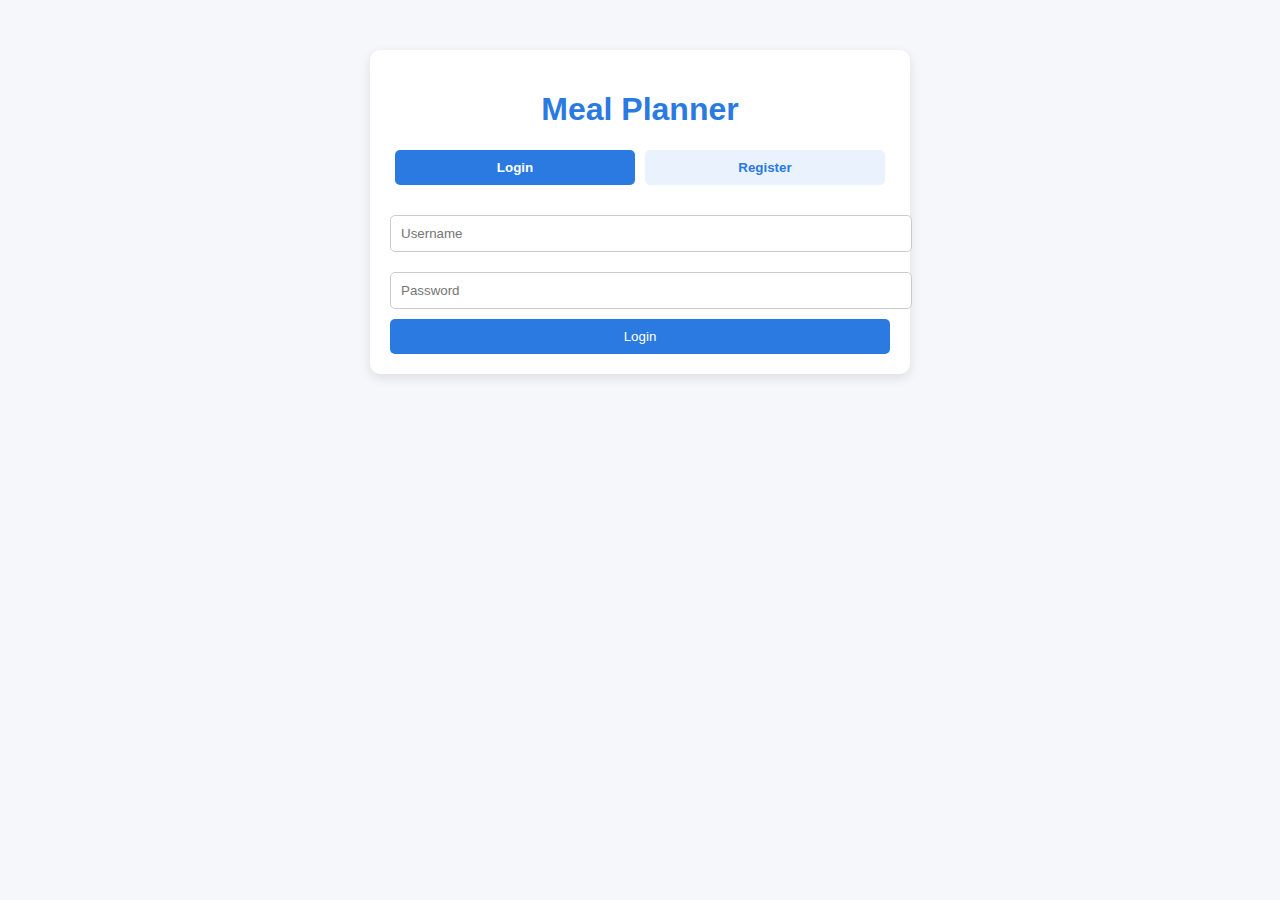
<file: templates/index.html>
<!DOCTYPE html>
<html lang="en">
<head>
    <meta charset="UTF-8">
    <title>Login / Register</title>
    <link rel="stylesheet" href="../static/index.css">
</head>
<body>
    <div class="container">
        <h1>Meal Planner</h1>
        <div class="tabs">
            <button onclick="showForm('login')" class="active">Login</button>
            <button onclick="showForm('register')">Register</button>
        </div>
        <div id="login-form">
            <input type="text" id="login-username" placeholder="Username">
            <input type="password" id="login-password" placeholder="Password">
            <button onclick="login()">Login</button>
        </div>
        <div id="register-form" class="hidden">
            <input type="text" id="register-username" placeholder="Username">
            <input type="password" id="register-password" placeholder="Password">
            <button onclick="register()">Register</button>
        </div>
    </div>
    <script src="../static/script.js" defer></script>
</body>
</html>
</file>
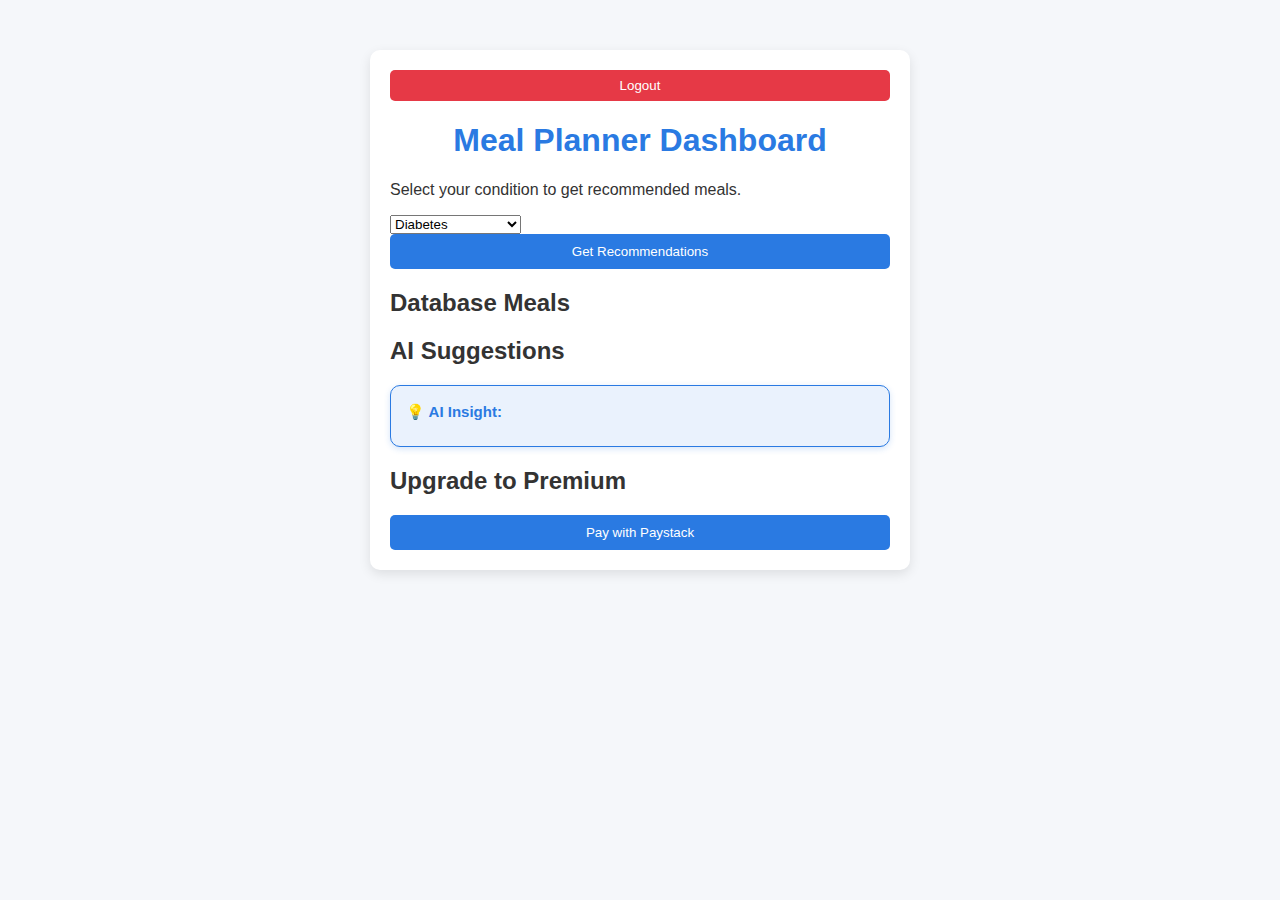
<file: templates/mealplanner.html>
<!DOCTYPE html>
<html lang="en">
<head>
    <meta charset="UTF-8">
    <title>Meal Planner Dashboard</title>
    <link rel="stylesheet" href="../static/index.css">
    <script src="https://js.paystack.co/v1/inline.js"></script>
</head>
<body>
    <div class="container">
        <div class="header">
            <span id="welcome"></span>
            <button onclick="logout()" class="logout-btn">Logout</button>
        </div>

        <div class="info">
            <h1>Meal Planner Dashboard</h1>
            <p>Select your condition to get recommended meals.</p>
            <select id="disease">
                <option value="Diabetes">Diabetes</option>
                <option value="Hypertension">Hypertension</option>
                <option value="Gluten Intolerance">Gluten Intolerance</option>
            </select>
            <button onclick="getRecommendations()">Get Recommendations</button>

            <h2>Database Meals</h2>
            <ul id="results"></ul>

            <h2>AI Suggestions</h2>
            <div id="ai-results" class="ai-box"></div>
            
            <h2>Upgrade to Premium</h2>
            <button id="paystack-btn">Pay with Paystack</button>
        </div>
    </div>

    <script src="../static/dashboard.js"></script>
</body>
</html>
</file>
<file: static/index.css>
body {
    font-family: Arial, sans-serif;
    margin: 0;
    background-color: #f5f7fa;
    color: #333;
}
.container {
    max-width: 500px;
    margin: 50px auto;
    padding: 20px;
    background: #fff;
    border-radius: 10px;
    box-shadow: 0 4px 12px rgba(0, 0, 0, 0.1);
}
h1 {
    color: #2a7ae2;
    text-align: center;
}
.tabs {
    display: flex;
    justify-content: center;
    margin-bottom: 20px;
}
.tabs button {
    flex: 1;
    padding: 10px;
    border: none;
    background: #eaf2fd;
    cursor: pointer;
    font-weight: bold;
    color: #2a7ae2;
    border-radius: 5px;
    margin: 0 5px;
}
.tabs button.active {
    background: #2a7ae2;
    color: white;
}
input {
    width: 100%;
    padding: 10px;
    margin: 10px 0;
    border: 1px solid #ccc;
    border-radius: 5px;
}
button {
    width: 100%;
    padding: 10px;
    background: #2a7ae2;
    color: white;
    border: none;
    border-radius: 5px;
    cursor: pointer;
}
button:hover {
    background: #1a5bb8;
}
.hidden {
    display: none;
}
.header {
    display: flex;
    justify-content: space-between;
    align-items: center;
    margin-bottom: 20px;
}
.logout-btn {
    background: #e63946;
    color: white;
    border: none;
    padding: 8px 12px;
    border-radius: 5px;
    cursor: pointer;
}
.logout-btn:hover {
    background: #b71c1c;
}
.ai-box {
    background-color: #eaf2fd;
    border: 1px solid #2a7ae2;
    border-radius: 10px;
    padding: 15px;
    margin-top: 10px;
    box-shadow: 0 2px 6px rgba(42, 122, 226, 0.2);
    font-size: 15px;
    line-height: 1.5;
    color: #1a3b6b;
}
.ai-box::before {
    content: "💡 AI Insight:";
    display: block;
    font-weight: bold;
    margin-bottom: 8px;
    color: #2a7ae2;
}
</file>
